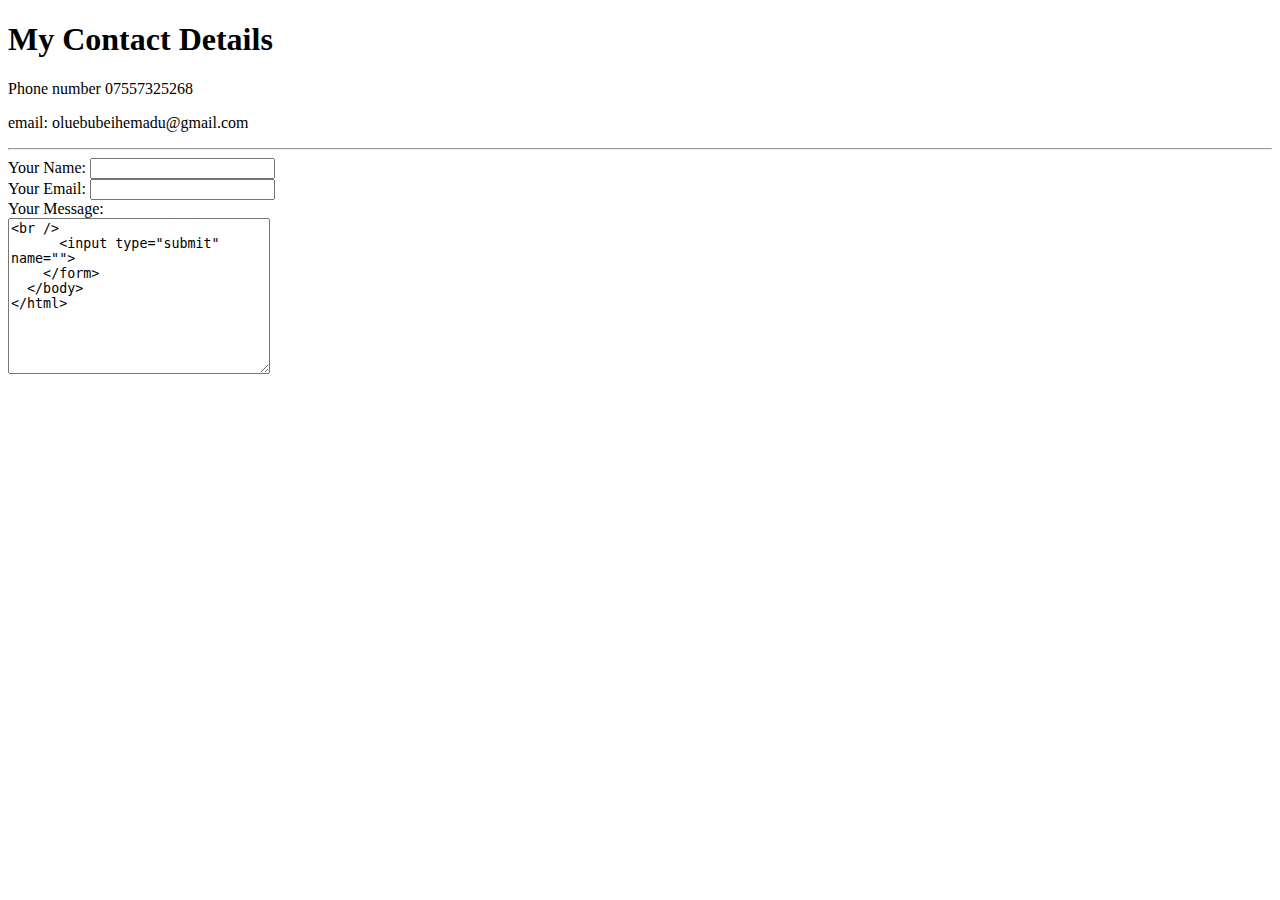
<file: contact-me.html>
<!DOCTYPE html>
<html lang="en" dir="ltr">
  <head>
    <meta charset="utf-8">
    <title>Contact Me</title>
  </head>
  <body>
    <h1>My Contact Details</h1>
    <p>
      Phone number 07557325268
    </p>
    <p>
      email: oluebubeihemadu@gmail.com
    </p>
    <hr />
    <form action="mailto:oluebubeihemadu@gmail.com" method="post" enctype="text/plain">
      <label>Your Name:</label>
      <input type="text" name="yourName" value=""><br />
      <label>Your Email:</label>
      <input type="text" name="yourEmail" value=""><br />
      <label>Your Message:</label><br />
      <textarea name="yourMessage" rows="10" cols="30"</textarea><br />
      <input type="submit" name="">
    </form>
  </body>
</html>
</file>
